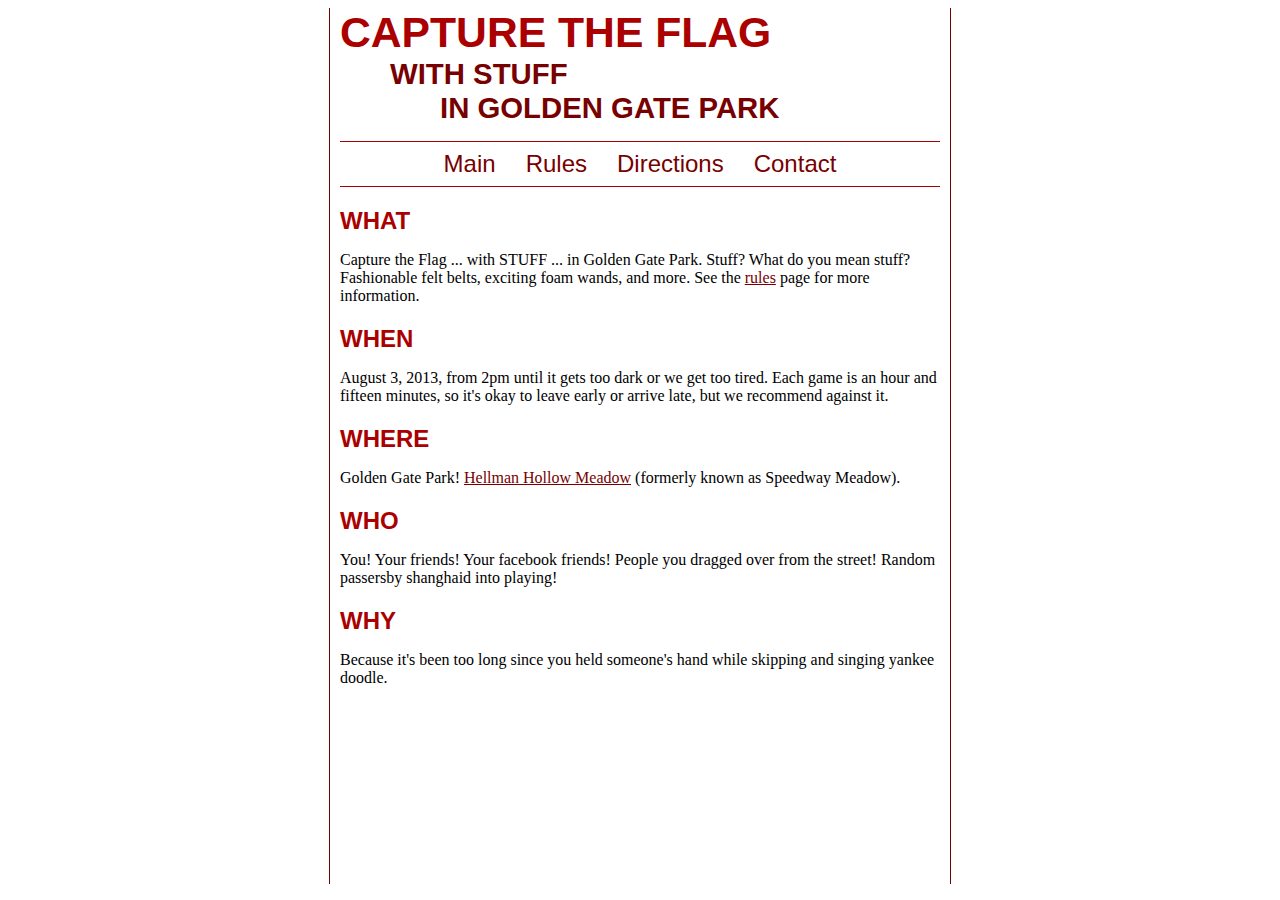
<file: index.html>
<html>
<head>
<link rel="stylesheet" type="text/css" href="ctfws.css" />
</head>
<body>
<p id = "title">
CAPTURE THE FLAG
</p>
<p id = "subtitle">
WITH STUFF
</p>
<p id = "subsubtitle">
IN GOLDEN GATE PARK
</p>
<p id = "header">
<a href="index.html">Main</a>
<a href="rules.html">Rules</a>
<a href="directions.html">Directions</a>
<a href="contact.html">Contact</a>
</p>
<h2>WHAT</h2>

<p>Capture the Flag ... with STUFF ... in Golden Gate Park. Stuff? What do you mean stuff? Fashionable felt belts, exciting foam wands, and more. See the <a href="rules.html">rules</a> page for more information.</p>

<h2>WHEN</h2>

<p>August 3, 2013, from 2pm until it gets too dark or we get too tired. Each game is an hour and fifteen minutes, so it's okay to leave early or arrive late, but we recommend against it.</p>

<h2>WHERE</h2>

<p>Golden Gate Park! <a href="directions.html">Hellman Hollow Meadow</a> (formerly known as Speedway Meadow)</a>.</p>

<h2>WHO</h2>

<p>You! Your friends! Your facebook friends! People you dragged over from the street! Random passersby shanghaid into playing!</p>

<h2>WHY</h2>

<p>Because it's been too long since you held someone's hand while skipping and singing yankee doodle.</p>
</body>
</html>
</file>
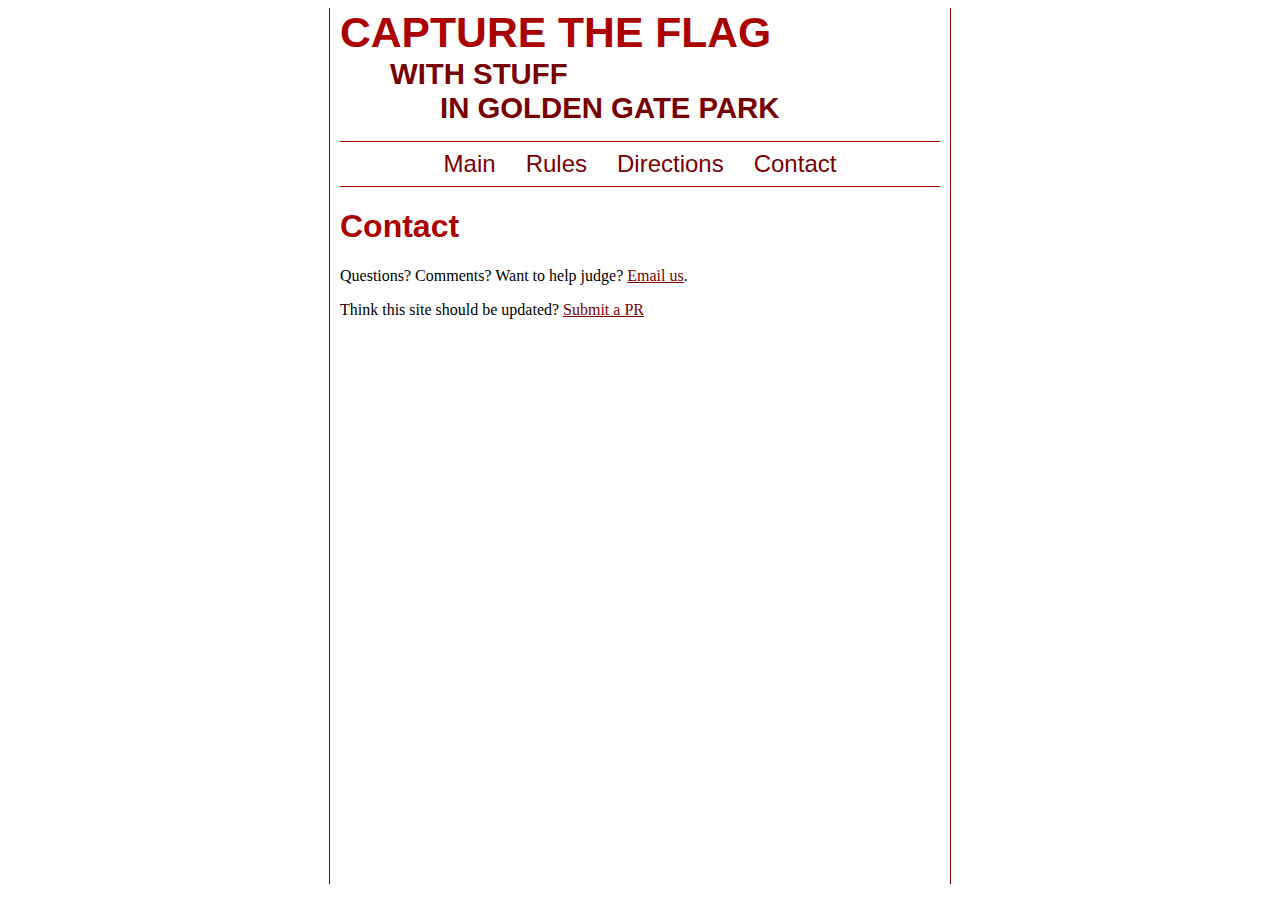
<file: contact.html>
<html>
<head>
<link rel="stylesheet" type="text/css" href="ctfws.css" />
</head>
<body>
<p id = "title">
CAPTURE THE FLAG
</p>
<p id = "subtitle">
WITH STUFF
</p>
<p id = "subsubtitle">
IN GOLDEN GATE PARK
</p>
<p id = "header">
<a href="index.html">Main</a>
<a href="rules.html">Rules</a>
<a href="directions.html">Directions</a>
<a href="contact.html">Contact</a>
</p>
<h1>Contact</h1>

<p>Questions? Comments? Want to help judge? <a href="http://mailhide.recaptcha.net/d?k=01CaJrAfYZXJ9ucrXU54AzPw==&amp;c=hkA3Dld05GtnmWQlvx5fMbDDko-UStzKHjPC-9_f5vg=" onclick="window.open('http://mailhide.recaptcha.net/d?k=01CaJrAfYZXJ9ucrXU54AzPw==&amp;c=hkA3Dld05GtnmWQlvx5fMbDDko-UStzKHjPC-9_f5vg=', '', 'toolbar=0,scrollbars=0,location=0,statusbar=0,menubar=0,resizable=0,width=500,height=300'); return false;" title="Reveal this e-mail address">Email us</a>.</p>
<p>Think this site should be updated?  <a href="https://github.com/edanaher/ctfwsinthepark">Submit a PR</a>
</body>
</html>
</file>
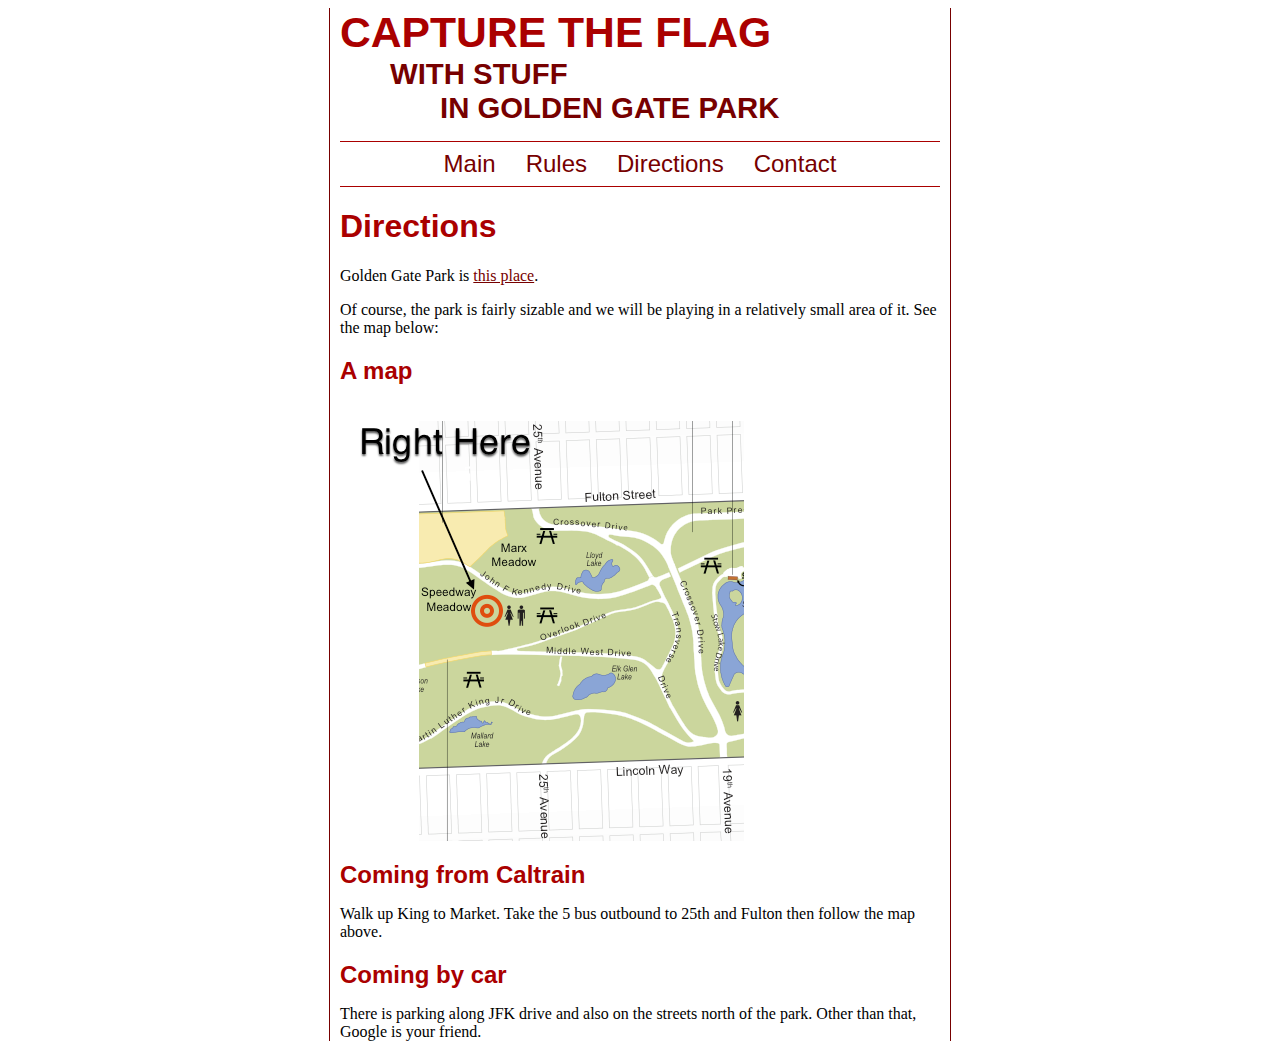
<file: directions.html>
<html>
<head>
<link rel="stylesheet" type="text/css" href="ctfws.css" />
</head>
<body>
<p id = "title">
CAPTURE THE FLAG
</p>
<p id = "subtitle">
WITH STUFF
</p>
<p id = "subsubtitle">
IN GOLDEN GATE PARK
</p>
<p id = "header">
<a href="index.html">Main</a>
<a href="rules.html">Rules</a>
<a href="directions.html">Directions</a>
<a href="contact.html">Contact</a>
</p>
<h1>Directions</h1>

<p>Golden Gate Park is <a href="http://maps.google.com/maps?f=q&amp;source=s_q&amp;hl=en&amp;geocode=&amp;q=golden+gate+park&amp;sll=37.768544,-122.45872&amp;sspn=0.021169,0.035577&amp;ie=UTF8&amp;ll=37.769052,-122.483525&amp;spn=0.021169,0.035577&amp;z=15&amp;iwloc=A">this place</a>.</p>

<p>Of course, the park is fairly sizable and we will be playing in a relatively small area of it. See the map below:</p>

<h2>A map</h2>

<p><img src="map.png"/></p>

<h2>Coming from Caltrain</h2>

<p>Walk up King to Market. Take the 5 bus outbound to 25th and Fulton then follow the map above.</p>

<h2>Coming by car</h2>

<p>There is parking along JFK drive and also on the streets north of the park. Other than that, Google is your friend.</p>
</body>
</html>
</file>
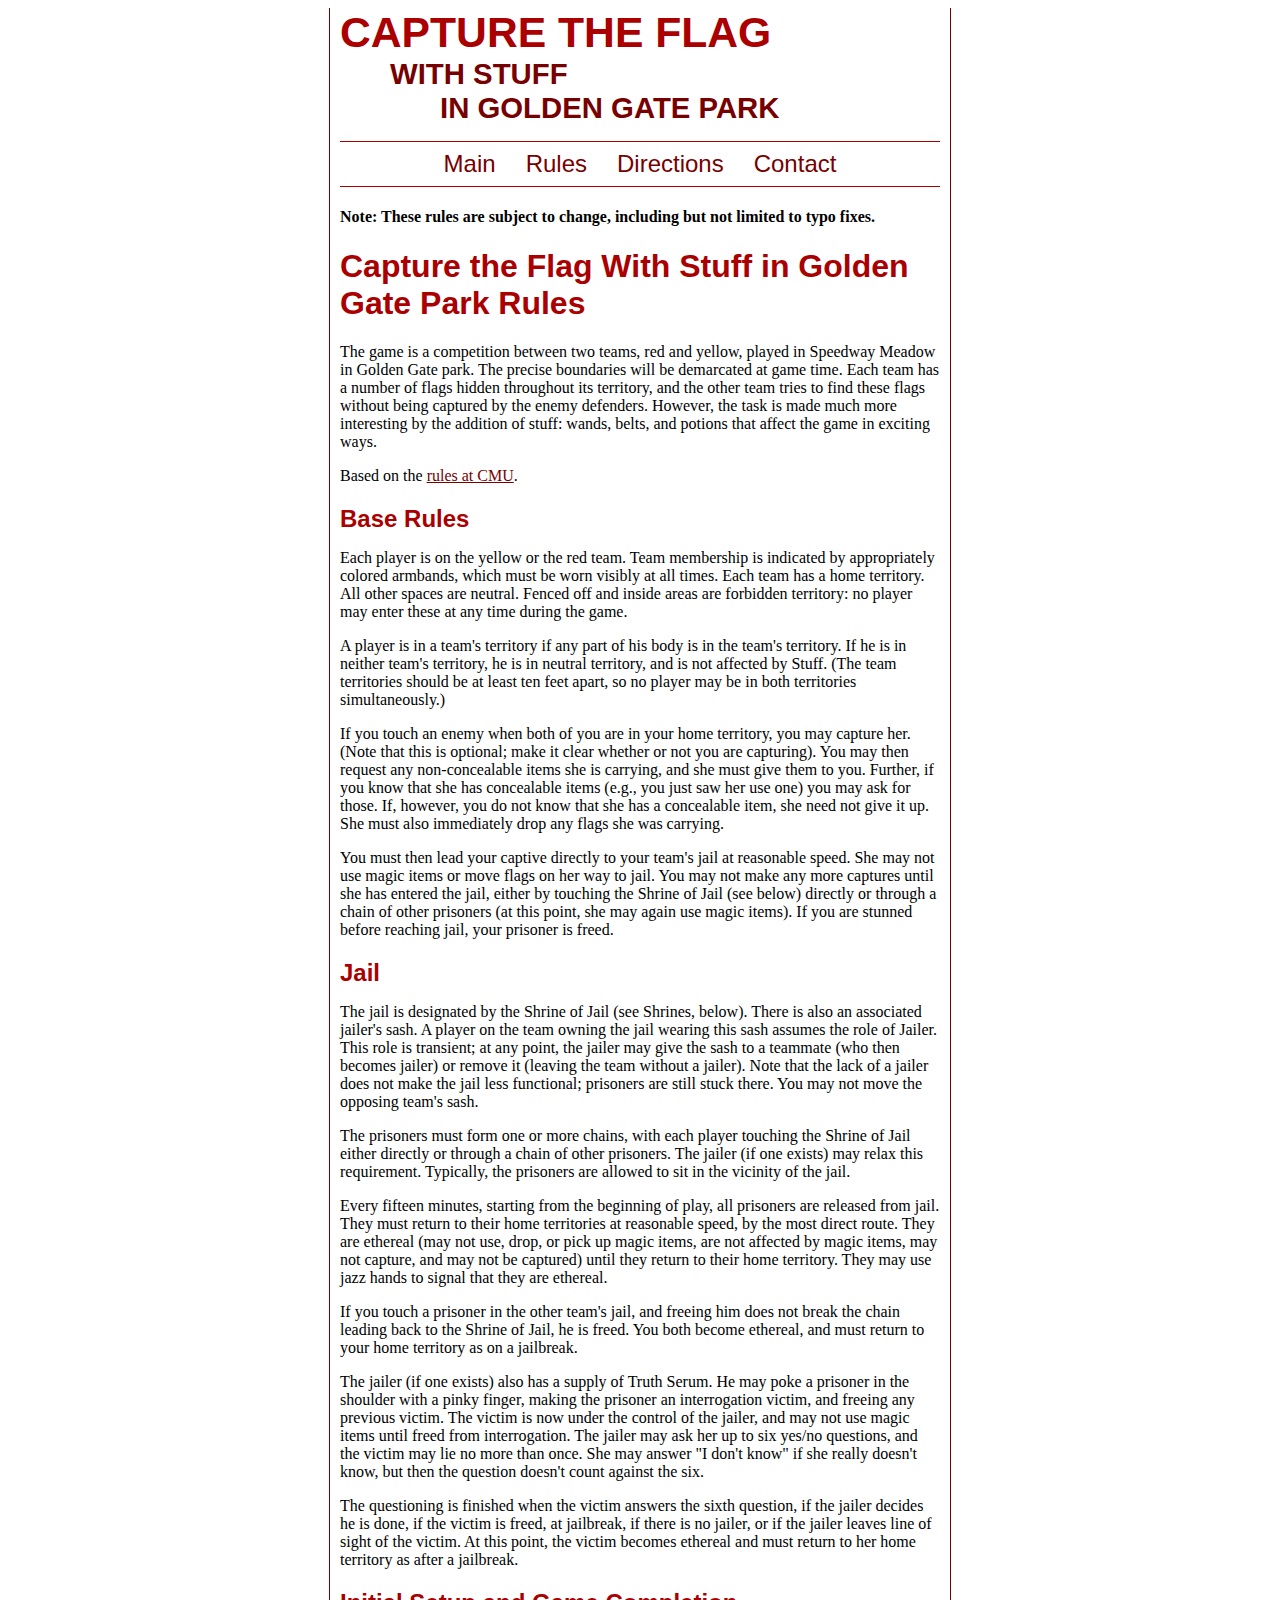
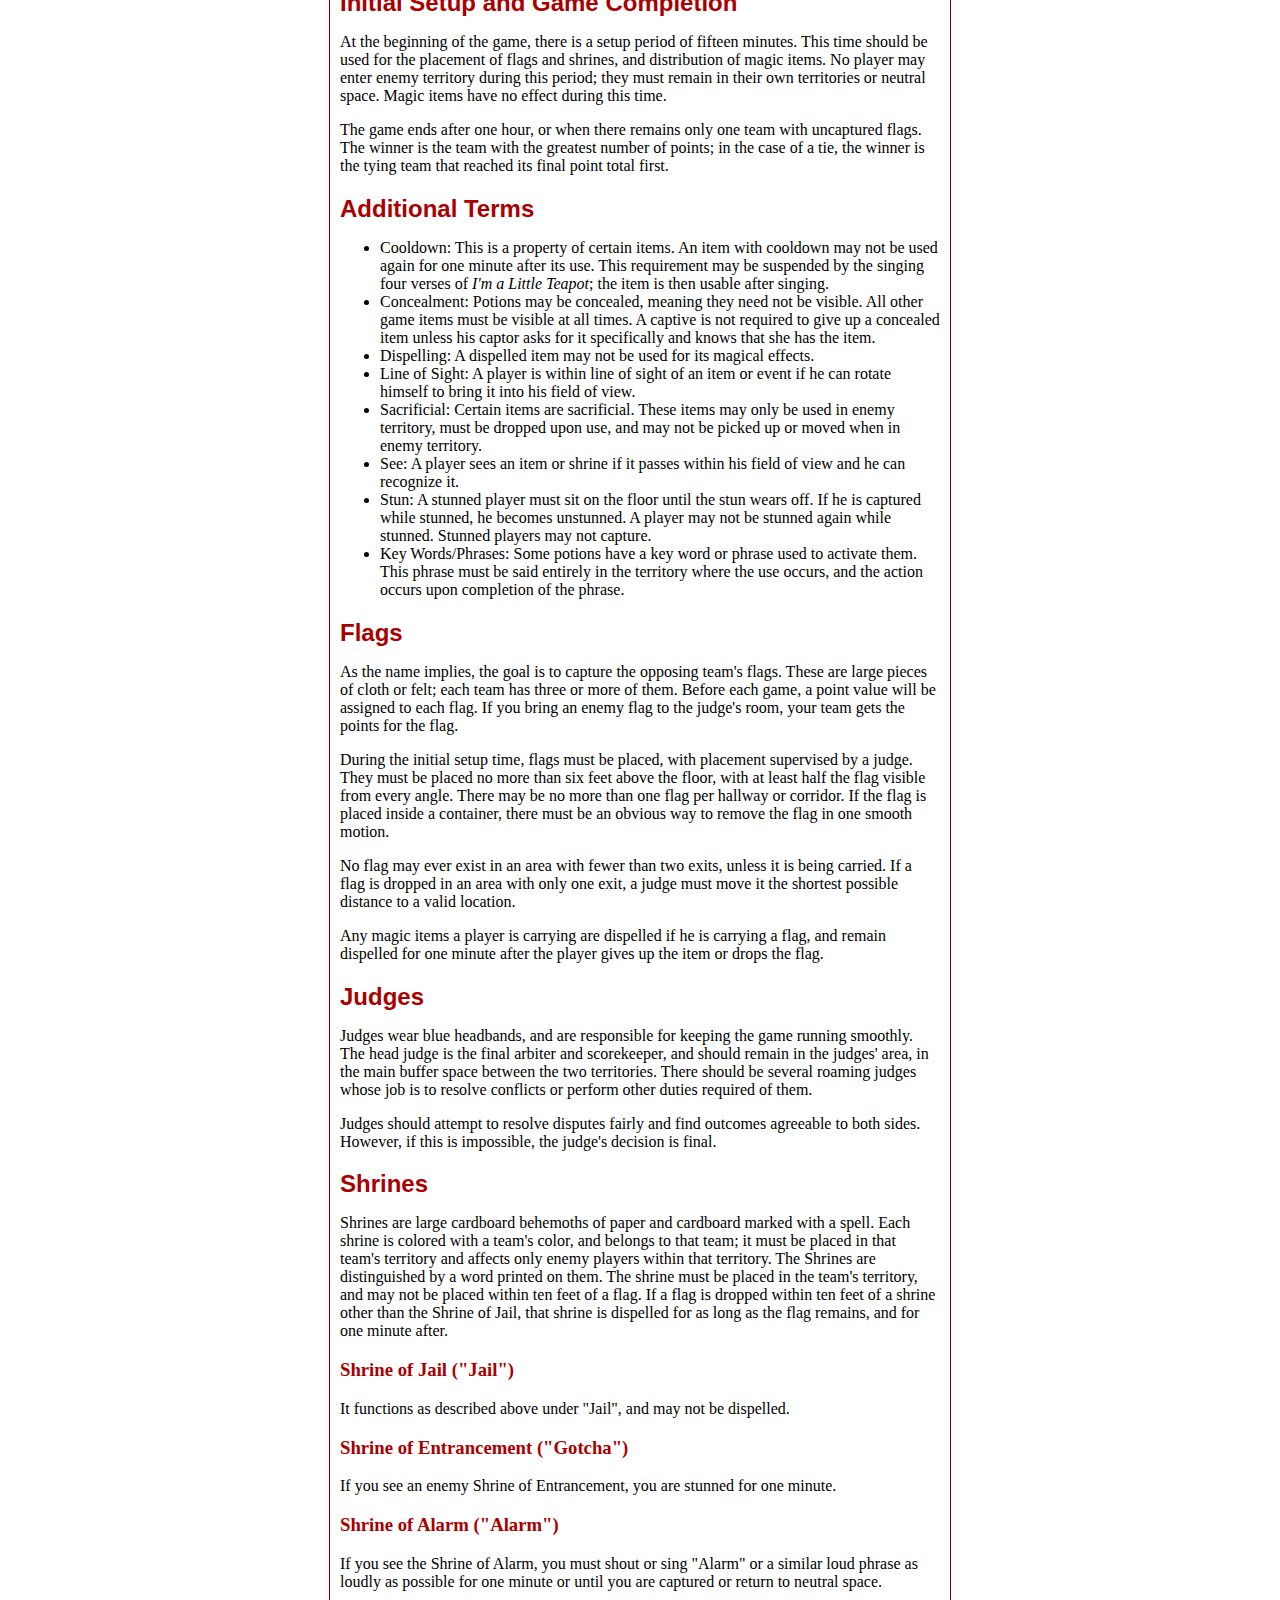
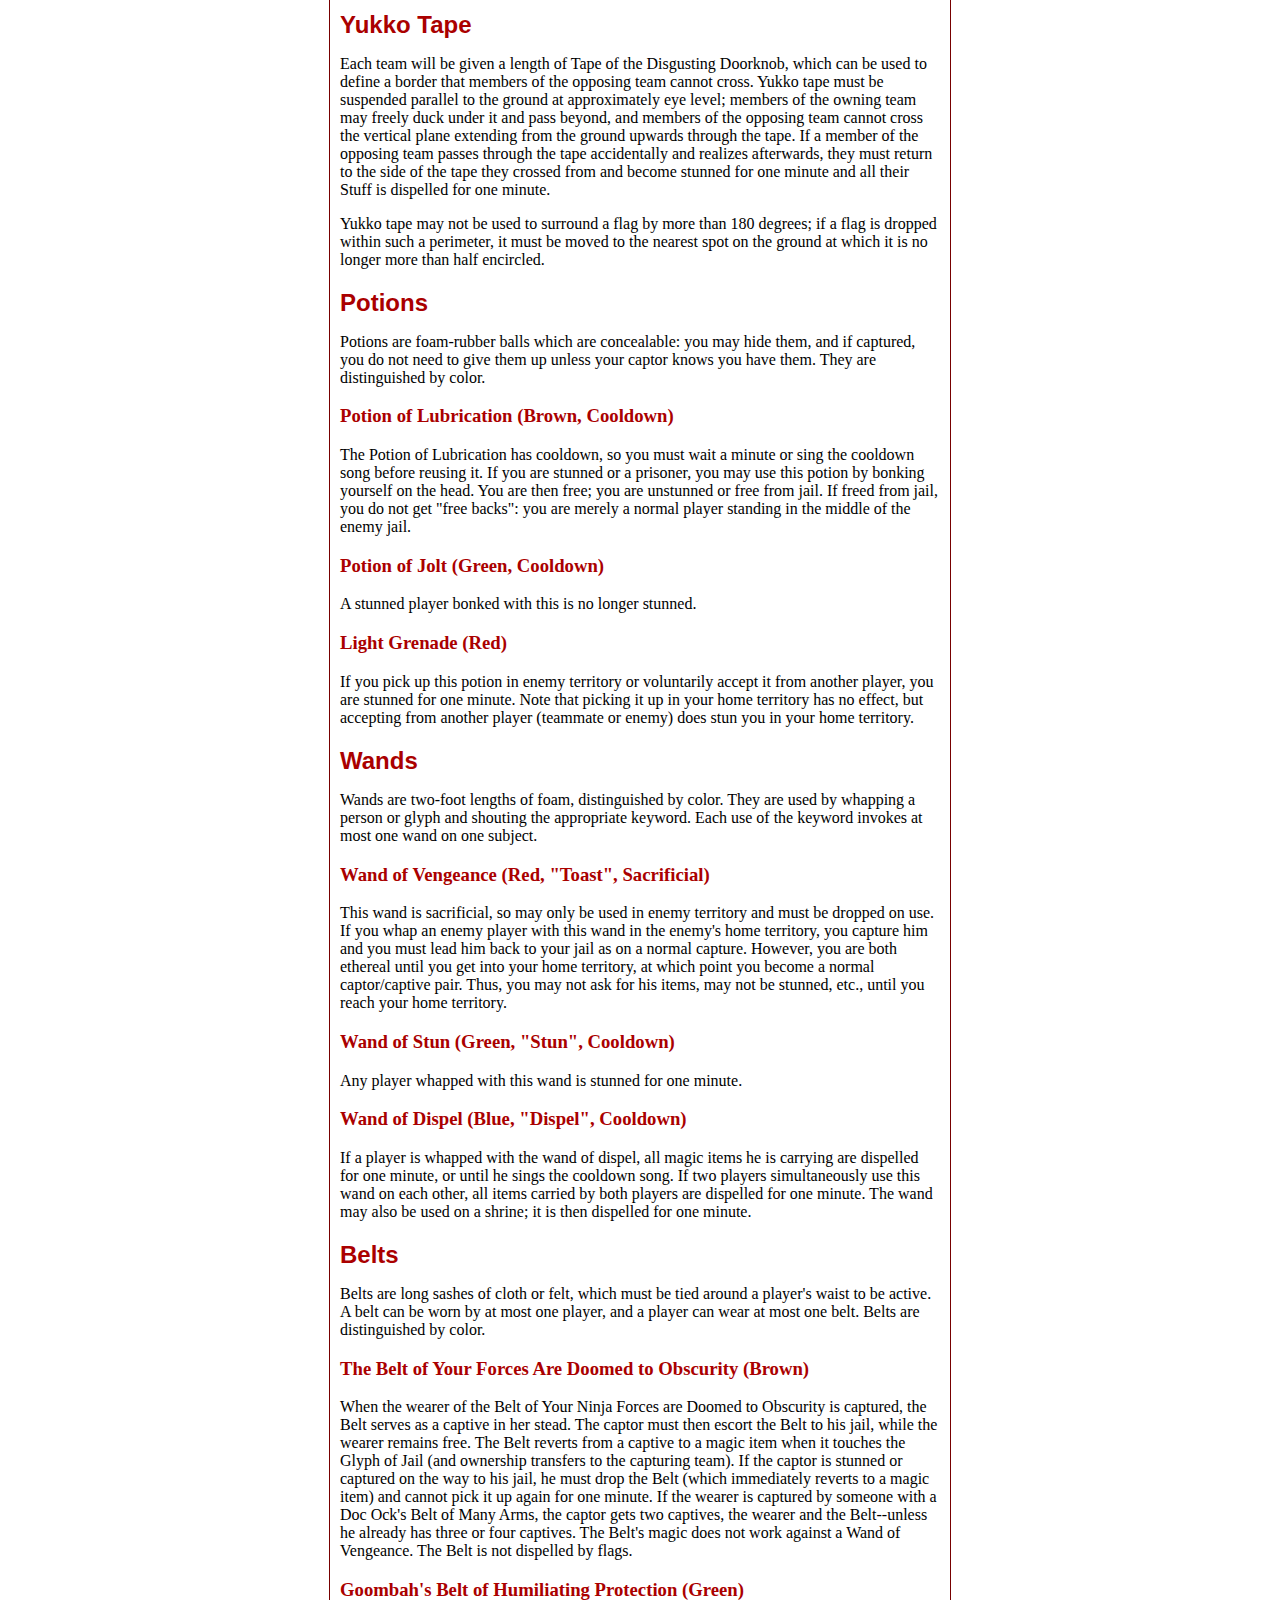
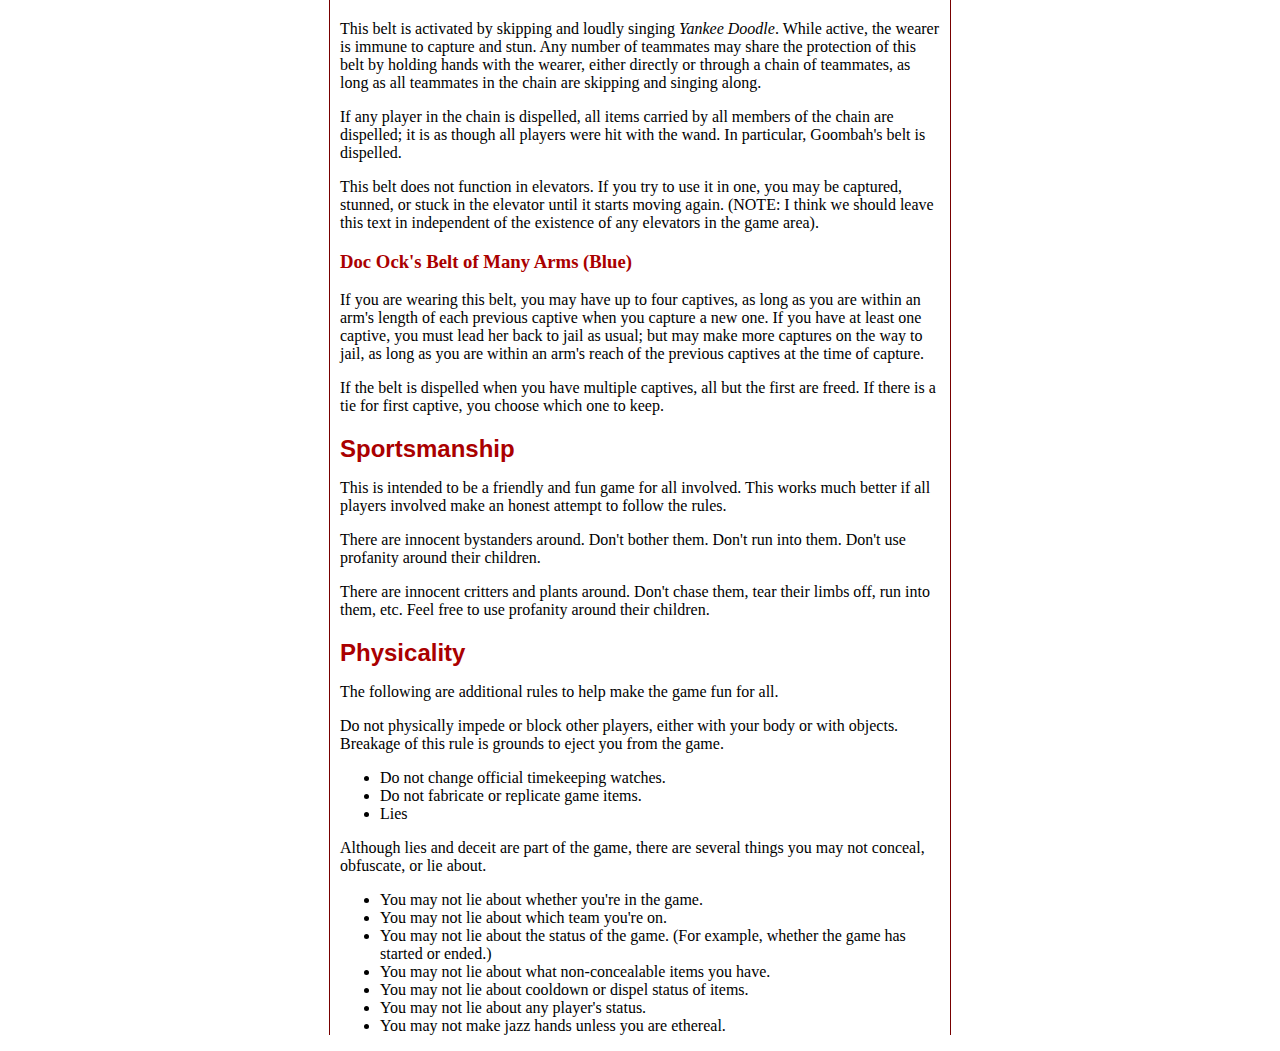
<file: rules.html>
<html>
<head>
<link rel="stylesheet" type="text/css" href="ctfws.css" />
</head>
<body>
<p id = "title">
CAPTURE THE FLAG
</p>
<p id = "subtitle">
WITH STUFF
</p>
<p id = "subsubtitle">
IN GOLDEN GATE PARK
</p>
<p id = "header">
<a href="index.html">Main</a>
<a href="rules.html">Rules</a>
<a href="directions.html">Directions</a>
<a href="contact.html">Contact</a>
</p>
<h4>Note: These rules are subject to change, including but not limited to typo fixes.</h4>

<h1>Capture the Flag With Stuff in Golden Gate Park Rules</h1>

<p>The game is a competition between two teams, red and yellow, played in Speedway Meadow in Golden Gate park. The precise boundaries will be demarcated at game time. Each team has a number of flags hidden throughout its territory, and the other team tries to find these flags without being captured by the enemy defenders. However, the task is made much more interesting by the addition of stuff: wands, belts, and potions that affect the game in exciting ways.</p>

<p>Based on the <a href="http://rules.cmukgb.org">rules at CMU</a>.</p>

<h2>Base Rules</h2>

<p>Each player is on the yellow or the red team. Team membership is indicated by appropriately colored armbands, which must be worn visibly at all times.
Each team has a home territory. All other spaces are neutral. Fenced off and inside areas are forbidden territory: no player may enter these at any time during the game.</p>

<p>A player is in a team's territory if any part of his body is in the team's territory. If he is in neither team's territory, he is in neutral territory, and is not affected by Stuff. (The team territories should be at least ten feet apart, so no player may be in both territories simultaneously.)</p>

<p>If you touch an enemy when both of you are in your home territory, you may capture her. (Note that this is optional; make it clear whether or not you are capturing). You may then request any non-concealable items she is carrying, and she must give them to you. Further, if you know that she has concealable items (e.g., you just saw her use one) you may ask for those. If, however, you do not know that she has a concealable item, she need not give it up. She must also immediately drop any flags she was carrying.</p>

<p>You must then lead your captive directly to your team's jail at reasonable speed. She may not use magic items or move flags on her way to jail. You may not make any more captures until she has entered the jail, either by touching the Shrine of Jail (see below) directly or through a chain of other prisoners (at this point, she may again use magic items). If you are stunned before reaching jail, your prisoner is freed.</p>

<h2>Jail</h2>

<p>The jail is designated by the Shrine of Jail (see Shrines, below). There is also an associated jailer's sash. A player on the team owning the jail wearing this sash assumes the role of Jailer. This role is transient; at any point, the jailer may give the sash to a teammate (who then becomes jailer) or remove it (leaving the team without a jailer). Note that the lack of a jailer does not make the jail less functional; prisoners are still stuck there. You may not move the opposing team's sash.</p>

<p>The prisoners must form one or more chains, with each player touching the Shrine of Jail either directly or through a chain of other prisoners. The jailer (if one exists) may relax this requirement. Typically, the prisoners are allowed to sit in the vicinity of the jail.</p>

<p>Every fifteen minutes, starting from the beginning of play, all prisoners are released from jail. They must return to their home territories at reasonable speed, by the most direct route. They are ethereal (may not use, drop, or pick up magic items, are not affected by magic items, may not capture, and may not be captured) until they return to their home territory. They may use jazz hands to signal that they are ethereal.</p>

<p>If you touch a prisoner in the other team's jail, and freeing him does not break the chain leading back to the Shrine of Jail, he is freed. You both become ethereal, and must return to your home territory as on a jailbreak.</p>

<p>The jailer (if one exists) also has a supply of Truth Serum. He may poke a prisoner in the shoulder with a pinky finger, making the prisoner an interrogation victim, and freeing any previous victim. The victim is now under the control of the jailer, and may not use magic items until freed from interrogation. The jailer may ask her up to six yes/no questions, and the victim may lie no more than once. She may answer "I don't know" if she really doesn't know, but then the question doesn't count against the six.</p>

<p>The questioning is finished when the victim answers the sixth question, if the jailer decides he is done, if the victim is freed, at jailbreak, if there is no jailer, or if the jailer leaves line of sight of the victim. At this point, the victim becomes ethereal and must return to her home territory as after a jailbreak.</p>

<h2>Initial Setup and Game Completion</h2>

<p>At the beginning of the game, there is a setup period of fifteen minutes. This time should be used for the placement of flags and shrines, and distribution of magic items. No player may enter enemy territory during this period; they must remain in their own territories or neutral space. Magic items have no effect during this time.</p>

<p>The game ends after one hour, or when there remains only one team with uncaptured flags. The winner is the team with the greatest number of points; in the case of a tie, the winner is the tying team that reached its final point total first.</p>

<h2>Additional Terms</h2>

<ul>
<li>Cooldown: This is a property of certain items. An item with cooldown may not be used again for one minute after its use. This requirement may be suspended by the singing four verses of <em>I'm a Little Teapot</em>; the item is then usable after singing.</li>
<li>Concealment: Potions may be concealed, meaning they need not be visible. All other game items must be visible at all times. A captive is not required to give up a concealed item unless his captor asks for it specifically and knows that she has the item.</li>
<li>Dispelling: A dispelled item may not be used for its magical effects.</li>
<li>Line of Sight: A player is within line of sight of an item or event if he can rotate himself to bring it into his field of view.</li>
<li>Sacrificial: Certain items are sacrificial. These items may only be used in enemy territory, must be dropped upon use, and may not be picked up or moved when in enemy territory.</li>
<li>See: A player sees an item or shrine if it passes within his field of view and he can recognize it.</li>
<li>Stun: A stunned player must sit on the floor until the stun wears off. If he is captured while stunned, he becomes unstunned. A player may not be stunned again while stunned. Stunned players may not capture.</li>
<li>Key Words/Phrases: Some potions have a key word or phrase used to activate them. This phrase must be said entirely in the territory where the use occurs, and the action occurs upon completion of the phrase.</li>
</ul>

<h2>Flags</h2>

<p>As the name implies, the goal is to capture the opposing team's flags. These are large pieces of cloth or felt; each team has three or more of them. Before each game, a point value will be assigned to each flag. If you bring an enemy flag to the judge's room, your team gets the points for the flag.</p>

<p>During the initial setup time, flags must be placed, with placement supervised by a judge. They must be placed no more than six feet above the floor, with at least half the flag visible from every angle. There may be no more than one flag per hallway or corridor. If the flag is placed inside a container, there must be an obvious way to remove the flag in one smooth motion.</p>

<p>No flag may ever exist in an area with fewer than two exits, unless it is being carried. If a flag is dropped in an area with only one exit, a judge must move it the shortest possible distance to a valid location.</p>

<p>Any magic items a player is carrying are dispelled if he is carrying a flag, and remain dispelled for one minute after the player gives up the item or drops the flag.</p>

<h2>Judges</h2>

<p>Judges wear blue headbands, and are responsible for keeping the game running smoothly. The head judge is the final arbiter and scorekeeper, and should remain in the judges' area, in the main buffer space between the two territories.  There should be several roaming judges whose job is to resolve conflicts or perform other duties required of them.</p>

<p>Judges should attempt to resolve disputes fairly and find outcomes agreeable to both sides. However, if this is impossible, the judge's decision is final.</p>

<h2>Shrines</h2>

<p>Shrines are large cardboard behemoths of paper and cardboard marked with a spell. Each shrine is colored with a team's color, and belongs to that team; it must be placed in that team's territory and affects only enemy players within that territory. The Shrines are distinguished by a word printed on them.
The shrine must be placed in the team's territory, and may not be placed within ten feet of a flag. If a flag is dropped within ten feet of a shrine other than the Shrine of Jail, that shrine is dispelled for as long as the flag remains, and for one minute after.</p>

<h3>Shrine of Jail ("Jail")</h3>

<p>It functions as described above under "Jail", and may not be dispelled.</p>

<h3>Shrine of Entrancement ("Gotcha")</h3>

<p>If you see an enemy Shrine of Entrancement, you are stunned for one minute.</p>

<h3>Shrine of Alarm ("Alarm")</h3>

<p>If you see the Shrine of Alarm, you must shout or sing "Alarm" or a similar loud phrase as loudly as possible for one minute or until you are captured or return to neutral space.</p>

<h2>Yukko Tape</h2>

<p>Each team will be given a length of Tape of the Disgusting Doorknob, which can be used to define a border that members of the opposing team cannot cross. Yukko tape must be suspended parallel to the ground at approximately eye level; members of the owning team may freely duck under it and pass beyond, and members of the opposing team cannot cross the vertical plane extending from the ground upwards through the tape. If a member of the opposing team passes through the tape accidentally and realizes afterwards, they must return to the side of the tape they crossed from and become stunned for one minute and all their Stuff is dispelled for one minute.</p>

<p>Yukko tape may not be used to surround a flag by more than 180 degrees; if a flag is dropped within such a perimeter, it must be moved to the nearest spot on the ground at which it is no longer more than half encircled.</p>

<h2>Potions</h2>

<p>Potions are foam-rubber balls which are concealable: you may hide them, and if captured, you do not need to give them up unless your captor knows you have them. They are distinguished by color.</p>

<h3>Potion of Lubrication (Brown, Cooldown)</h3>

<p>The Potion of Lubrication has cooldown, so you must wait a minute or sing the cooldown song before reusing it. If you are stunned or a prisoner, you may use this potion by bonking yourself on the head. You are then free; you are unstunned or free from jail. If freed from jail, you do not get "free backs": you are merely a normal player standing in the middle of the enemy jail.</p>

<h3>Potion of Jolt (Green, Cooldown)</h3>

<p>A stunned player bonked with this is no longer stunned.</p>

<h3>Light Grenade (Red)</h3>

<p>If you pick up this potion in enemy territory or voluntarily accept it from another player, you are stunned for one minute. Note that picking it up in your home territory has no effect, but accepting from another player (teammate or enemy) does stun you in your home territory.</p>

<h2>Wands</h2>

<p>Wands are two-foot lengths of foam, distinguished by color. They are used by whapping a person or glyph and shouting the appropriate keyword. Each use of the keyword invokes at most one wand on one subject.</p>

<h3>Wand of Vengeance (Red, "Toast", Sacrificial)</h3>

<p>This wand is sacrificial, so may only be used in enemy territory and must be dropped on use. If you whap an enemy player with this wand in the enemy's home territory, you capture him and you must lead him back to your jail as on a normal capture. However, you are both ethereal until you get into your home territory, at which point you become a normal captor/captive pair. Thus, you may not ask for his items, may not be stunned, etc., until you reach your home territory.</p>

<h3>Wand of Stun (Green, "Stun", Cooldown)</h3>

<p>Any player whapped with this wand is stunned for one minute.</p>

<h3>Wand of Dispel (Blue, "Dispel", Cooldown)</h3>

<p>If a player is whapped with the wand of dispel, all magic items he is carrying are dispelled for one minute, or until he sings the cooldown song. If two players simultaneously use this wand on each other, all items carried by both players are dispelled for one minute.
The wand may also be used on a shrine; it is then dispelled for one minute.</p>

<h2>Belts</h2>

<p>Belts are long sashes of cloth or felt, which must be tied around a player's waist to be active. A belt can be worn by at most one player, and a player can wear at most one belt. Belts are distinguished by color.</p>

<h3>The Belt of Your Forces Are Doomed to Obscurity (Brown)</h3>

<p>When the wearer of the Belt of Your Ninja Forces are Doomed to Obscurity is captured, the Belt serves as a captive in her stead. The captor must then escort the Belt to his jail, while the wearer remains free. The Belt reverts from a captive to a magic item when it touches the Glyph of Jail (and ownership transfers to the capturing team). If the captor is stunned or captured on the way to his jail, he must drop the Belt (which immediately reverts to a magic item) and cannot pick it up again for one minute. If the wearer is captured by someone with a Doc Ock's Belt of Many Arms, the captor gets two captives, the wearer and the Belt--unless he already has three or four captives. The Belt's magic does not work against a Wand of Vengeance. The Belt is not dispelled by flags.</p>

<h3>Goombah's Belt of Humiliating Protection (Green)</h3>

<p>This belt is activated by skipping and loudly singing <em>Yankee Doodle</em>. While active, the wearer is immune to capture and stun. Any number of teammates may share the protection of this belt by holding hands with the wearer, either directly or through a chain of teammates, as long as all teammates in the chain are skipping and singing along.</p>

<p>If any player in the chain is dispelled, all items carried by all members of the chain are dispelled; it is as though all players were hit with the wand. In particular, Goombah's belt is dispelled.</p>

<p>This belt does not function in elevators. If you try to use it in one, you may be captured, stunned, or stuck in the elevator until it starts moving again. (NOTE: I think we should leave this text in independent of the existence of any elevators in the game area).</p>

<h3>Doc Ock's Belt of Many Arms (Blue)</h3>

<p>If you are wearing this belt, you may have up to four captives, as long as you are within an arm's length of each previous captive when you capture a new one. If you have at least one captive, you must lead her back to jail as usual; but may make more captures on the way to jail, as long as you are within an arm's reach of the previous captives at the time of capture.</p>

<p>If the belt is dispelled when you have multiple captives, all but the first are freed. If there is a tie for first captive, you choose which one to keep.</p>

<h2>Sportsmanship</h2>

<p>This is intended to be a friendly and fun game for all involved. This works much better if all players involved make an honest attempt to follow the rules.</p>

<p>There are innocent bystanders around. Don't bother them. Don't run into them. Don't use profanity around their children.</p>

<p>There are innocent critters and plants around. Don't chase them, tear their limbs off, run into them, etc. Feel free to use profanity around their children.</p>

<h2>Physicality</h2>

<p>The following are additional rules to help make the game fun for all.</p>

<p>Do not physically impede or block other players, either with your body or with objects. Breakage of this rule is grounds to eject you from the game.</p>

<ul>
<li>Do not change official timekeeping watches.</li>
<li>Do not fabricate or replicate game items.</li>
<li>Lies</li>
</ul>

<p>Although lies and deceit are part of the game, there are several things you may not conceal, obfuscate, or lie about.</p>

<ul>
<li>You may not lie about whether you're in the game.</li>
<li>You may not lie about which team you're on.</li>
<li>You may not lie about the status of the game. (For example, whether the game has started or ended.)</li>
<li>You may not lie about what non-concealable items you have.</li>
<li>You may not lie about cooldown or dispel status of items.</li>
<li>You may not lie about any player's status.</li>
<li>You may not make jazz hands unless you are ethereal.</li>
</ul>
</body>
</html>
</file>
<file: ctfws.css>
h1 {
  color: #AA0000;
  font-family : sans-serif;
}

h2 {
  color: #AA0000;
  font-family : sans-serif;
  margin-bottom: 0pt;
}

h3 {
  color: #AA0000;
}

a {
  color: #770000;
}

a:hover {
  background-color: #FFEE77;
}

#title {
  font-size: 32pt;
  font-family: sans-serif;
  font-weight : bold;
  margin-bottom: 0pt;
  color: #AA0000;
}
#subtitle {
  font-size: 22pt;
  font-family: sans-serif;
  font-weight : bold;
  margin-left: 50px;
  margin-top: 0pt;
  margin-bottom: 0pt;
  color: #770000;
}
#subsubtitle {
  font-size: 22pt;
  font-family: sans-serif;
  font-weight : bold;
  margin-left: 100px;
  margin-top: 0pt;
  margin-bottom: 0pt;
  color: #770000;
}

#header {
  text-align:center;
  width : 600px;
  padding-top : 8px;
  padding-bottom : 8px;
  border-top: 1px solid #AA0000;
  border-bottom: 1px solid #AA0000;
}

#header a {
  font-size: 18pt;
  text-decoration: none;
  padding:3px;
  margin-left: 10px;
  margin-right: 10px;
  font-family : sans-serif;
}

#header a:hover {
  font-size: 18pt;
  text-decoration: none;
  padding:3px;
  margin-left: 10px;
  margin-right: 10px;
  font-family : sans-serif;
}

body {
  width:600px;
  margin-left:auto;
  margin-right:auto;
  padding-left : 10px;
  padding-right : 10px;
  border-left : 1px solid #770000;
  border-right : 1px solid #770000;
}
</file>
